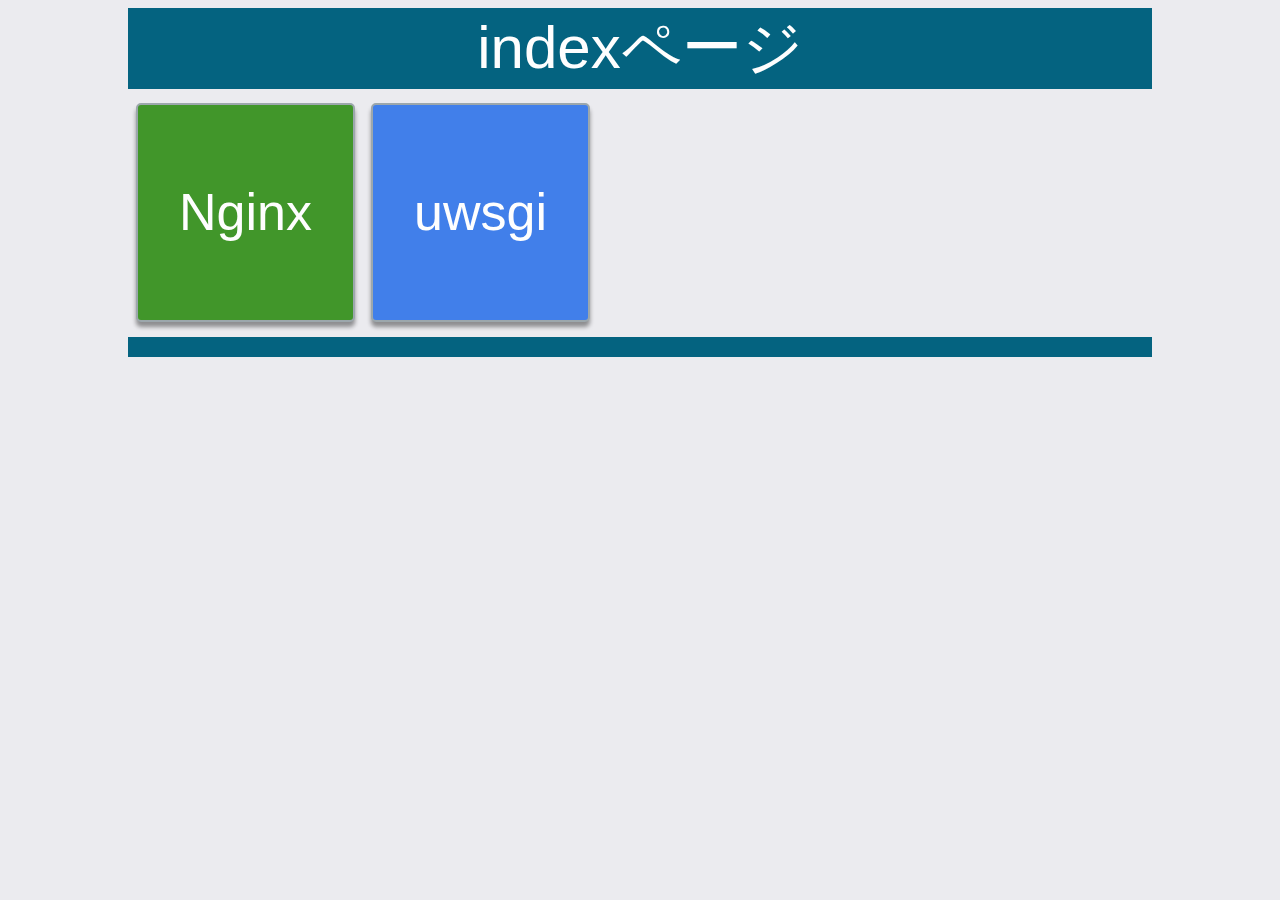
<file: AP/nginx/contents/index.html>
<!DOCTYPE html>
<html>
<head>
	<meta charset="utf-8">
	<title>トップページ</title>
    <style>
        /*各ボックスの設定*/
        #nginx{ background-color: #41962A;}
        #uwsgi{ background-color: #417FEA;}
    </style>
</head>
<!--自動再読み込み-->
<meta http-equiv="refresh" content="10">
<!--CSS読み込み-->
<link rel="stylesheet" type="text/css" href="./boxlayout.css">
<!--レスポンシブル用-->
<meta name="viewport" content="width=device-width, initial-scale=1, minimum-scale=1, maximum-scale=1, user-scalable=no">
<!--<meta name="viewport" content="width=device-width">-->
<body>
	<div class="mainber"><mainber>indexページ</mainber></div>
	<div id="wrapper">
<div class="boxContainer">
		<a href="./"><div class="box" id="nginx">Nginx</div></a>
		<a href="./api"><div class="box" id="uwsgi">uwsgi</div></a>
		</div>
	</div>
<hr class="bottomber">

</body>

</html>
</file>
<file: AP/nginx/contents/boxlayout.css>
body{
	font-family: -apple-system, 'Helvetica Neue', 'Hiragino Kaku Gothic ProN', '游ゴシック Medium', 'メイリオ', meiryo, sans-serif;
	background-color: #EBEBEF;
}
.mainber {
	/*文字*/
	color: #fefefe;
	text-align: center;

	/*カラーバー*/
	margin: 0 auto;/*ブラウザの中央に配置*/
	background-color: #046380;
	margin-bottom: 100;
}
.bottomber{
	/*ボトムバー*/
	margin: 0 auto;/*ブラウザの中央に配置*/
	border: none;
	border-top: 20px #046380 solid;
}
.box{
	/*文字*/
	/*color: #2E2F31;*/
    color: #fefefe;
    text-align: center;

	/*枠線*/
    border-color: #9CA7AC;
	border-style: solid;

    /*ドロップシャドウ*/
    box-shadow: 0px 5px 4px rgba(0,0,0,0.4);
}
/*#nginx{ background-color: #41962A;}
#uwsgi{ background-color: #417FEA;}*/

/*LSIZE*/
@media screen and (min-width:1024px) {
	.mainber {
		/*横幅*/
		width: 1024px;
		/*文字*/
		font-size: 60px;
		/*余白*/
		margin-bottom: 6px;
	}
    .bottomber{
    	/*ボトムバー*/
        /*横幅*/
        width: 1024px;
    }
	/*Box設置箇所*/
	#wrapper {
		width: 1024px;
		margin: 0 auto;/*ブラウザの中央に配置*/
	}
	.container {
		width: 1024px;/*boxが横に並ぶだけの幅を確保*/
		overflow: hidden;/*wrapperからはみ出る部分を非表示にする*/
	}

	.box {
		/*文字*/
		font-size: 52px;
		text-align: center;
		line-height: 215px;

		/*BOX設定*/
		float: left;
		width: 215px;
		height: 215px;
		margin: 8px;
		margin-bottom: 15px;
		border-radius: 5px;
		border-width: 2px;
	}
}
/*MSIZE*/
@media only screen and (min-width:415px) and (max-width:1023px) {
	.mainber {
		/*文字*/
		font-size: 40px;
		/*余白*/
		margin-bottom: 15px;
	}
    .bottomber{
        /*ボトムバー*/
        /*横幅*/
        width: 1024px;
    }
	/*Box設置箇所*/
	#wrapper {
		width: 100%;
		margin: 0 auto;/*ブラウザの中央に配置*/
	}
	.container {
		width: 100%;/*boxが横に並ぶだけの幅を確保*/
		/*overflow: hidden;/*wrapperからはみ出る部分を非表示にする*/
		left: 50%;
		float: center;
	}

	.box {
		/*文字*/
		font-size: 40px;
		line-height: 120px;

		left: -50%;
		float: left;

		/*BOX設定*/
		width: 45%;
		height: 120px;
		margin: 8px;
		margin-bottom: 15px;
		border-radius: 5px;
		border-width: 2px;
	}
}
/*SSIZE*/
@media screen and (max-width:414px) {
	.mainber {
		/*文字*/
		font-size: 36px;
		margin: 0 auto;/*ブラウザの中央に配置*/
	}
	/*Box設置箇所*/
	#wrapper {
		width: 100%;
		margin: 0 auto;/*ブラウザの中央に配置*/
	}
	.container {
		width: 100%;/*boxが横に並ぶだけの幅を確保*/
		float: center;
	}

	.box {
		/*文字*/
		font-size: 24px;
		line-height: 48px;

		/*BOX設定*/
		width: 95%;
		height: 48px;
		border-width: 2px;
		border-radius: 3px;
		margin : 8px;
	}
}
</file>
